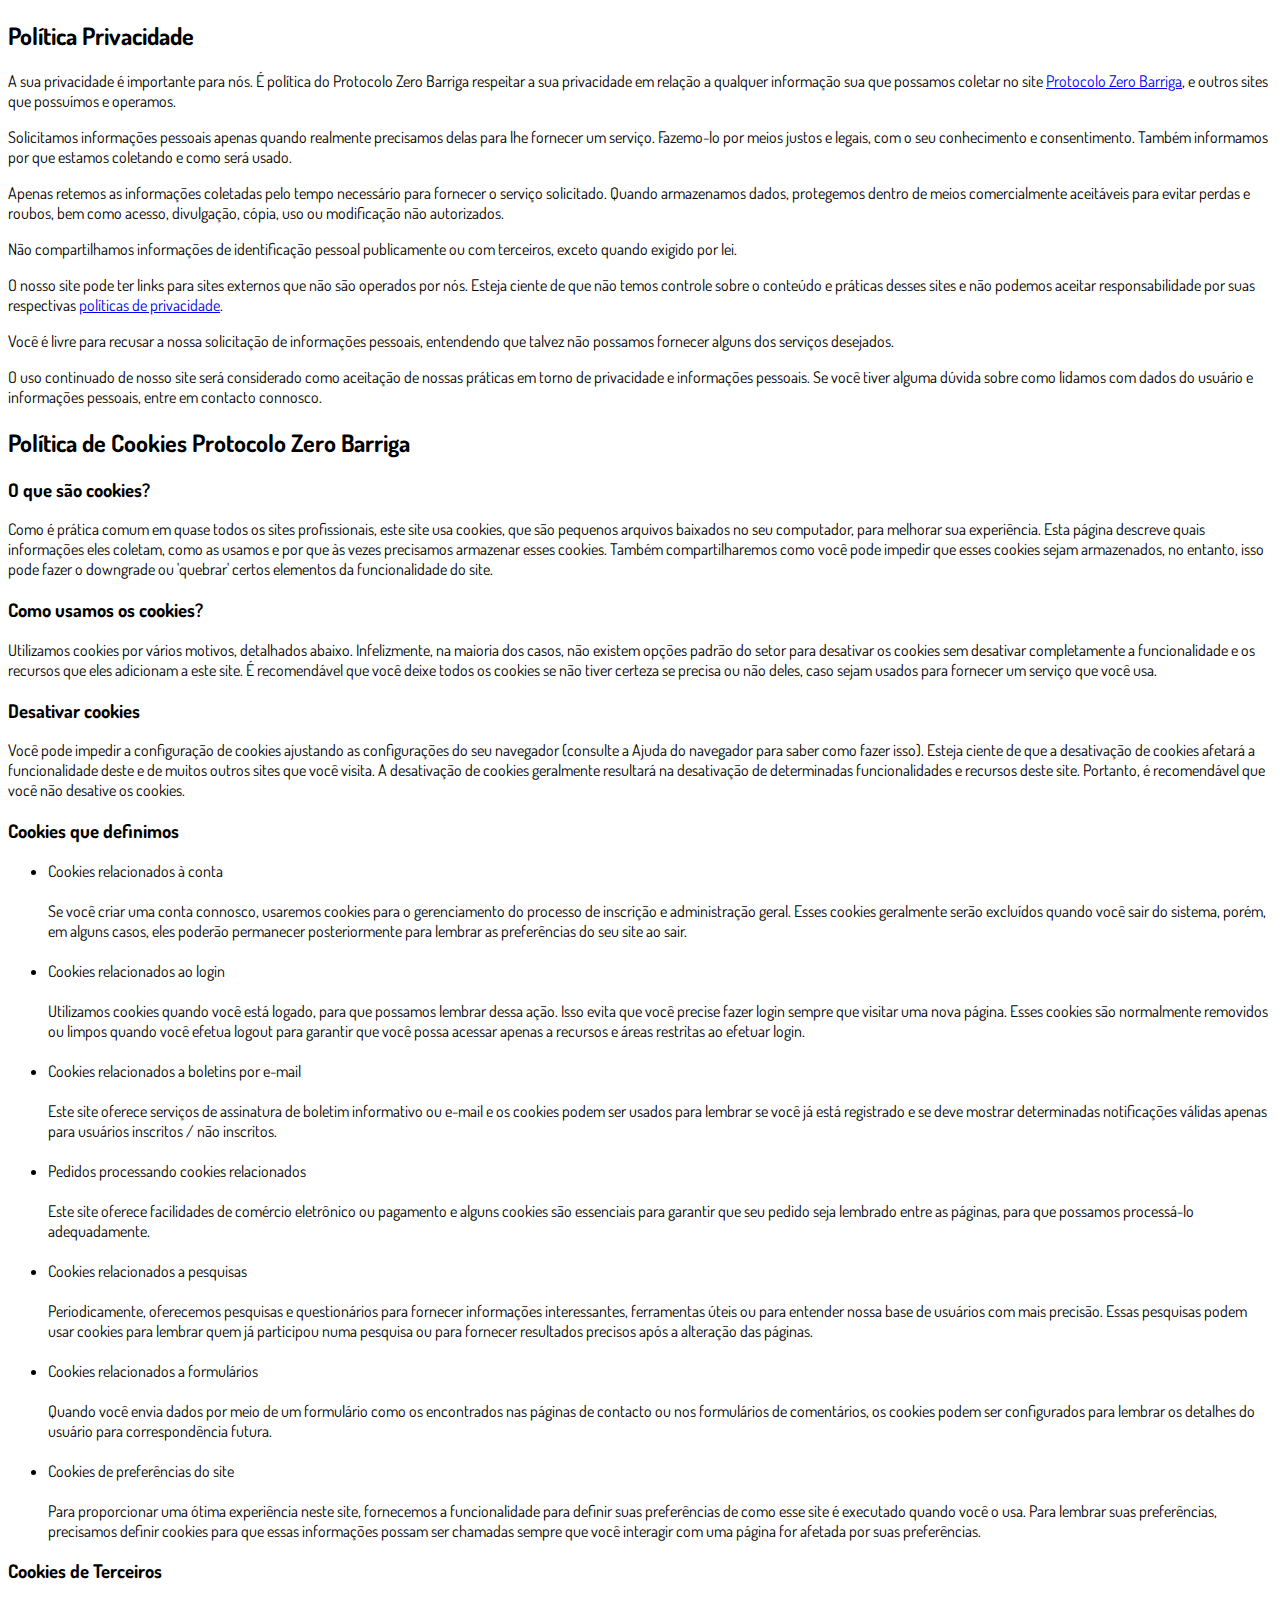
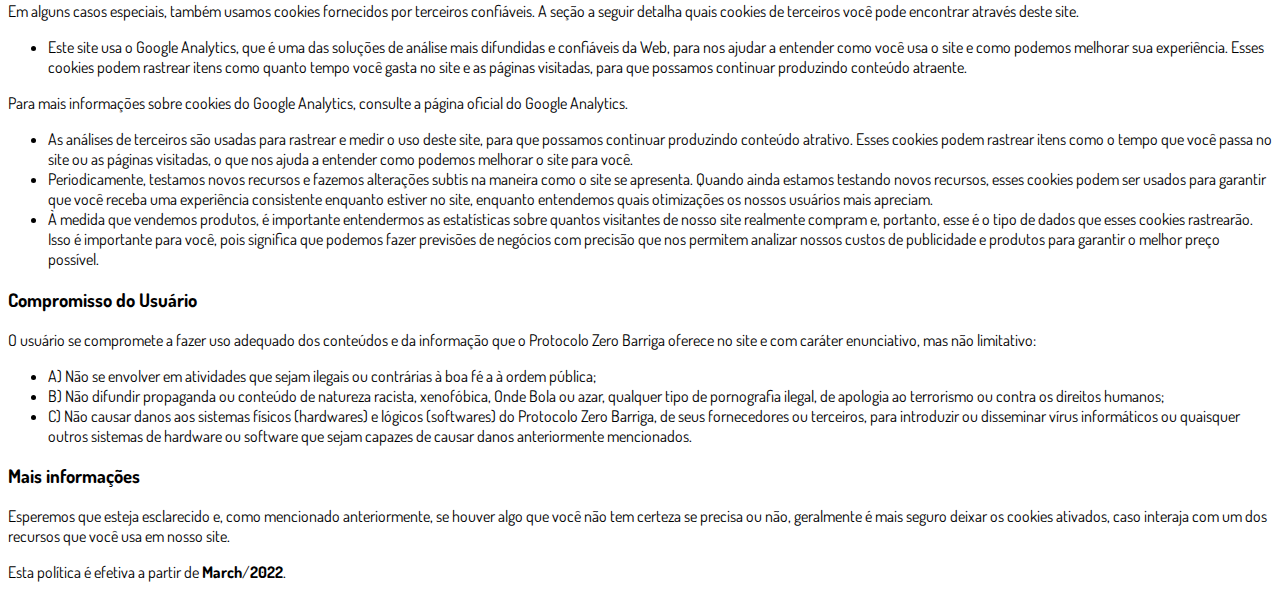
<file: privacidade.html>
<!DOCTYPE html>
<html lang="pt-br">
  <head>
    <meta charset="utf-8">
    <meta name="viewport" content="width=device-width, initial-scale=1, shrink-to-fit=no">

    <link rel="stylesheet" href="https://stackpath.bootstrapcdn.com/bootstrap/4.1.3/css/bootstrap.min.css" integrity="sha384-MCw98/SFnGE8fJT3GXwEOngsV7Zt27NXFoaoApmYm81iuXoPkFOJwJ8ERdknLPMO" crossorigin="anonymous">

    <link rel="preconnect" href="https://fonts.googleapis.com">
    <link rel="preconnect" href="https://fonts.gstatic.com" crossorigin>
    <link href="https://fonts.googleapis.com/css2?family=Dosis:wght@200;300;400;500;600;700;800&display=swap" rel="stylesheet">
    
    <!-- Ícone da Página -->
    <link rel="shortcut icon" type="image/jpg" href="./assets/img/favicon.png">

    <!-- Título da Página -->
    <title>Política de Privacidade | Protocolo Ereção De Ferro </title>
    
    <style type="text/css">
      body {
        font-family: 'Dosis', sans-serif;
      }
    </style>

  </head>
  <body>
    
    <div class="container py-5">
      <div class="row justify-content-center">
        <div class="col-lg-8">
          <h2>Política Privacidade</h2>                    <p>A sua privacidade é importante para nós. É política do Protocolo Zero Barriga respeitar a sua privacidade em relação a qualquer informação sua que possamos coletar no site <a href="#">Protocolo Zero Barriga</a>, e outros sites que possuímos e operamos.</p>                    <p>Solicitamos informações pessoais apenas quando realmente precisamos delas para lhe fornecer um serviço. Fazemo-lo por meios justos e legais, com o seu conhecimento e consentimento. Também informamos por que estamos coletando e como será usado.                    </p>                    <p>Apenas retemos as informações coletadas pelo tempo necessário para fornecer o serviço solicitado. Quando armazenamos dados, protegemos dentro de meios comercialmente aceitáveis ​​para evitar perdas e roubos, bem como acesso, divulgação, cópia, uso ou                        modificação não autorizados.</p>                    <p>Não compartilhamos informações de identificação pessoal publicamente ou com terceiros, exceto quando exigido por lei.</p>                    <p>O nosso site pode ter links para sites externos que não são operados por nós. Esteja ciente de que não temos controle sobre o conteúdo e práticas desses sites e não podemos aceitar responsabilidade por suas respectivas <a href='https://politicaprivacidade.com' target='_BLANK'>políticas de privacidade</a>.                    </p>                    <p>Você é livre para recusar a nossa solicitação de informações pessoais, entendendo que talvez não possamos fornecer alguns dos serviços desejados.</p>                    <p>O uso continuado de nosso site será considerado como aceitação de nossas práticas em torno de privacidade e informações pessoais. Se você tiver alguma dúvida sobre como lidamos com dados do usuário e informações pessoais, entre em contacto connosco.</p>                    <h2>Política de Cookies Protocolo Zero Barriga</h2>                    <h3>O que são cookies?</h3>                    <p>Como é prática comum em quase todos os sites profissionais, este site usa cookies, que são pequenos arquivos baixados no seu computador, para melhorar sua experiência. Esta página descreve quais informações eles coletam, como as usamos e por que às vezes                        precisamos armazenar esses cookies. Também compartilharemos como você pode impedir que esses cookies sejam armazenados, no entanto, isso pode fazer o downgrade ou 'quebrar' certos elementos da funcionalidade do site.</p>                    <h3>Como usamos os cookies?</h3>                    <p>Utilizamos cookies por vários motivos, detalhados abaixo. Infelizmente, na maioria dos casos, não existem opções padrão do setor para desativar os cookies sem desativar completamente a funcionalidade e os recursos que eles adicionam a este site. É recomendável                        que você deixe todos os cookies se não tiver certeza se precisa ou não deles, caso sejam usados ​​para fornecer um serviço que você usa.</p>                    <h3>Desativar cookies</h3>                    <p>Você pode impedir a configuração de cookies ajustando as configurações do seu navegador (consulte a Ajuda do navegador para saber como fazer isso). Esteja ciente de que a desativação de cookies afetará a funcionalidade deste e de muitos outros sites que                        você visita. A desativação de cookies geralmente resultará na desativação de determinadas funcionalidades e recursos deste site. Portanto, é recomendável que você não desative os cookies.</p>                    <h3>Cookies que definimos</h3>                    <ul>                        <li>                            Cookies relacionados à conta<br><br> Se você criar uma conta connosco, usaremos cookies para o gerenciamento do processo de inscrição e administração geral. Esses cookies geralmente serão excluídos quando você sair do sistema, porém, em alguns                            casos, eles poderão permanecer posteriormente para lembrar as preferências do seu site ao sair.<br><br>                        </li>                        <li>                            Cookies relacionados ao login<br><br> Utilizamos cookies quando você está logado, para que possamos lembrar dessa ação. Isso evita que você precise fazer login sempre que visitar uma nova página. Esses cookies são normalmente removidos ou limpos                            quando você efetua logout para garantir que você possa acessar apenas a recursos e áreas restritas ao efetuar login.<br><br>                        </li>                        <li>                            Cookies relacionados a boletins por e-mail<br><br> Este site oferece serviços de assinatura de boletim informativo ou e-mail e os cookies podem ser usados ​​para lembrar se você já está registrado e se deve mostrar determinadas notificações                            válidas apenas para usuários inscritos / não inscritos.<br><br>                        </li>                        <li>                            Pedidos processando cookies relacionados<br><br> Este site oferece facilidades de comércio eletrônico ou pagamento e alguns cookies são essenciais para garantir que seu pedido seja lembrado entre as páginas, para que possamos processá-lo adequadamente.<br><br>                        </li>                        <li>                            Cookies relacionados a pesquisas<br><br> Periodicamente, oferecemos pesquisas e questionários para fornecer informações interessantes, ferramentas úteis ou para entender nossa base de usuários com mais precisão. Essas pesquisas podem usar cookies                            para lembrar quem já participou numa pesquisa ou para fornecer resultados precisos após a alteração das páginas.<br><br>                        </li>                        <li>                            Cookies relacionados a formulários<br><br> Quando você envia dados por meio de um formulário como os encontrados nas páginas de contacto ou nos formulários de comentários, os cookies podem ser configurados para lembrar os detalhes do usuário                            para correspondência futura.<br><br>                        </li>                        <li>                            Cookies de preferências do site<br><br> Para proporcionar uma ótima experiência neste site, fornecemos a funcionalidade para definir suas preferências de como esse site é executado quando você o usa. Para lembrar suas preferências, precisamos                            definir cookies para que essas informações possam ser chamadas sempre que você interagir com uma página for afetada por suas preferências.<br>                        </li>                    </ul>                    <h3>Cookies de Terceiros</h3>                    <p>Em alguns casos especiais, também usamos cookies fornecidos por terceiros confiáveis. A seção a seguir detalha quais cookies de terceiros você pode encontrar através deste site.</p>                    <ul>                        <li>                            Este site usa o Google Analytics, que é uma das soluções de análise mais difundidas e confiáveis ​​da Web, para nos ajudar a entender como você usa o site e como podemos melhorar sua experiência. Esses cookies podem rastrear itens como quanto tempo                            você gasta no site e as páginas visitadas, para que possamos continuar produzindo conteúdo atraente.                        </li>                    </ul>                    <p>Para mais informações sobre cookies do Google Analytics, consulte a página oficial do Google Analytics.</p>                    <ul>                        <li>                            As análises de terceiros são usadas para rastrear e medir o uso deste site, para que possamos continuar produzindo conteúdo atrativo. Esses cookies podem rastrear itens como o tempo que você passa no site ou as páginas visitadas, o que nos ajuda a entender                            como podemos melhorar o site para você.</li>                        <li>                            Periodicamente, testamos novos recursos e fazemos alterações subtis na maneira como o site se apresenta. Quando ainda estamos testando novos recursos, esses cookies podem ser usados ​​para garantir que você receba uma experiência consistente enquanto                            estiver no site, enquanto entendemos quais otimizações os nossos usuários mais apreciam.</li>                        <li>                            À medida que vendemos produtos, é importante entendermos as estatísticas sobre quantos visitantes de nosso site realmente compram e, portanto, esse é o tipo de dados que esses cookies rastrearão. Isso é importante para você, pois significa que podemos                            fazer previsões de negócios com precisão que nos permitem analizar nossos custos de publicidade e produtos para garantir o melhor preço possível.</li>                                            </ul>                    <h3>Compromisso do Usuário</h3>                                <p>O usuário se compromete a fazer uso adequado dos conteúdos e da informação que o Protocolo Zero Barriga oferece no site e com caráter enunciativo, mas não limitativo:</p>                                        <ul>                        <li>A) Não se envolver em atividades que sejam ilegais ou contrárias à boa fé a à ordem pública;</li>                        <li>B) Não difundir propaganda ou conteúdo de natureza racista, xenofóbica, <a style='color: inherit !important; text-decoration:none !important;' href='https://ondeapostar.pt/onde-da-a-bola/'>Onde Bola</a> ou azar, qualquer tipo de pornografia ilegal, de apologia ao terrorismo ou contra os direitos humanos;</li>                        <li>C) Não causar danos aos sistemas físicos (hardwares) e lógicos (softwares) do Protocolo Zero Barriga, de seus fornecedores ou terceiros, para introduzir ou disseminar vírus informáticos ou quaisquer outros sistemas de hardware ou software que sejam capazes de causar danos anteriormente mencionados.</li>                    </ul>                                        <h3>Mais informações</h3>                    <p>Esperemos que esteja esclarecido e, como mencionado anteriormente, se houver algo que você não tem certeza se precisa ou não, geralmente é mais seguro deixar os cookies ativados, caso interaja com um dos recursos que você usa em nosso site.</p>                    <p>Esta política é efetiva a partir de <strong>March</strong>/<strong>2022</strong>.</p>
        </div>
      </div>
    </div>

    <script src="https://code.jquery.com/jquery-3.3.1.slim.min.js" integrity="sha384-q8i/X+965DzO0rT7abK41JStQIAqVgRVzpbzo5smXKp4YfRvH+8abtTE1Pi6jizo" crossorigin="anonymous"></script>
    <script src="https://cdnjs.cloudflare.com/ajax/libs/popper.js/1.14.3/umd/popper.min.js" integrity="sha384-ZMP7rVo3mIykV+2+9J3UJ46jBk0WLaUAdn689aCwoqbBJiSnjAK/l8WvCWPIPm49" crossorigin="anonymous"></script>
    <script src="https://stackpath.bootstrapcdn.com/bootstrap/4.1.3/js/bootstrap.min.js" integrity="sha384-ChfqqxuZUCnJSK3+MXmPNIyE6ZbWh2IMqE241rYiqJxyMiZ6OW/JmZQ5stwEULTy" crossorigin="anonymous"></script>
  </body>
</html>
</file>
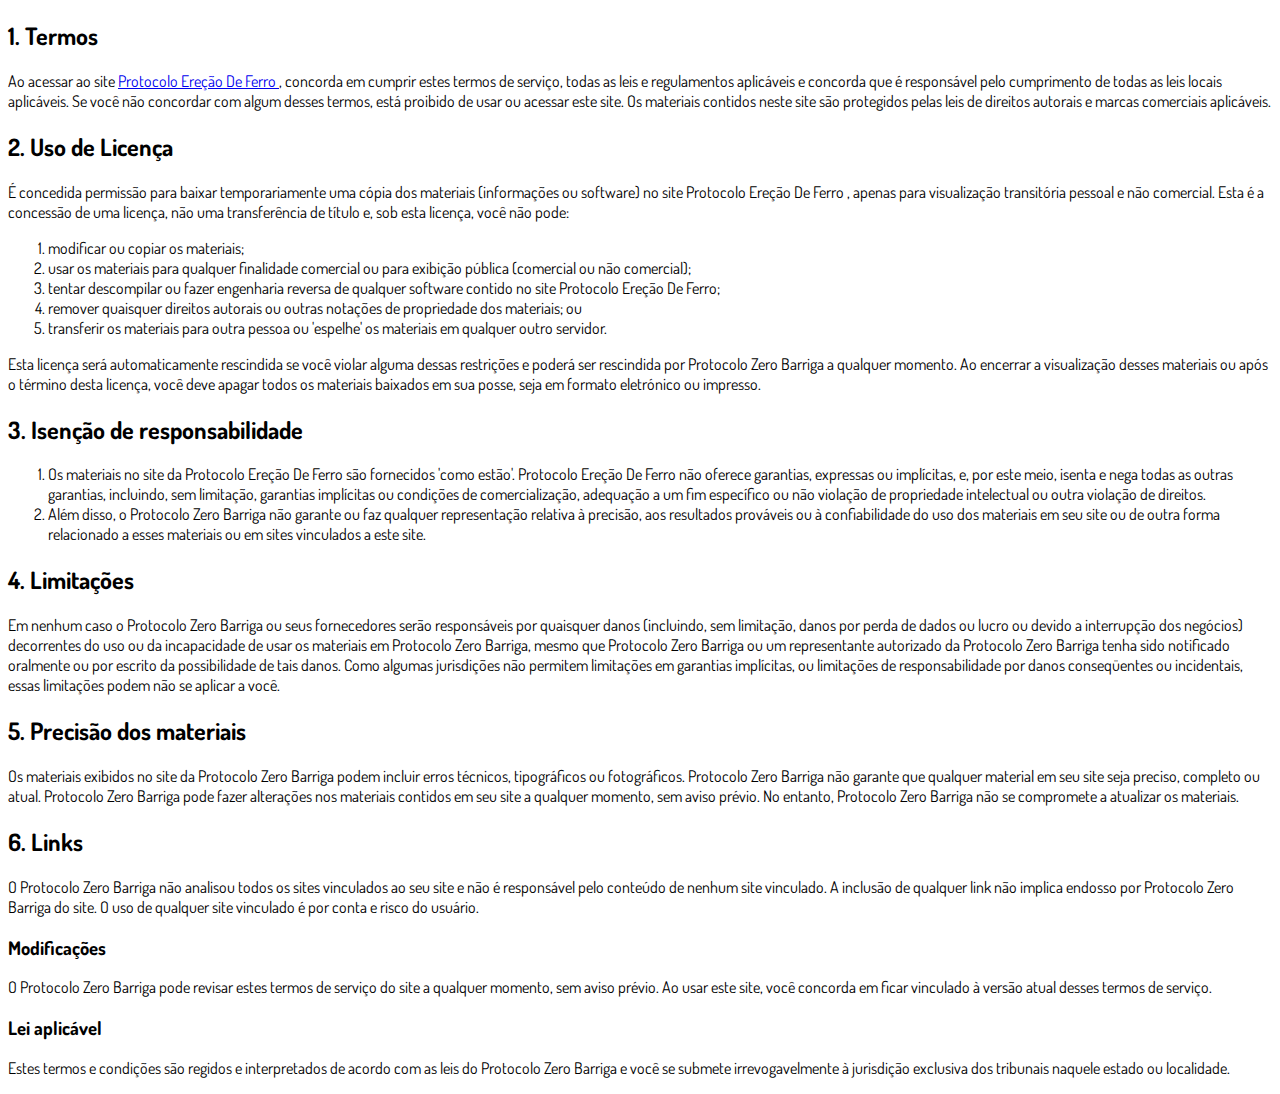
<file: termos.html>
<!DOCTYPE html>
<html lang="pt-br">
  <head>
    <meta charset="utf-8">
    <meta name="viewport" content="width=device-width, initial-scale=1, shrink-to-fit=no">

    <link rel="stylesheet" href="https://stackpath.bootstrapcdn.com/bootstrap/4.1.3/css/bootstrap.min.css" integrity="sha384-MCw98/SFnGE8fJT3GXwEOngsV7Zt27NXFoaoApmYm81iuXoPkFOJwJ8ERdknLPMO" crossorigin="anonymous">

    <link rel="preconnect" href="https://fonts.googleapis.com">
    <link rel="preconnect" href="https://fonts.gstatic.com" crossorigin>
    <link href="https://fonts.googleapis.com/css2?family=Dosis:wght@200;300;400;500;600;700;800&display=swap" rel="stylesheet">
    
    <!-- Ícone da Página -->
    <link rel="shortcut icon" type="image/jpg" href="./assets/img/favicon.png">

    <!-- Título da Página -->
    <title>Termos de Uso | Protocolo Zero Barriga</title>
    
    <style type="text/css">
      body {
        font-family: 'Dosis', sans-serif;
      }
    </style>

  </head>
  <body>
    
    <div class="container py-5">
      <div class="row justify-content-center">
        <div class="col-lg-8">
          <h2>1. Termos</h2>            <p>Ao acessar ao site <a href='#'>Protocolo Ereção De Ferro </a>, concorda em cumprir estes termos de serviço, todas as leis e regulamentos aplicáveis ​​e concorda que é responsável pelo cumprimento de todas as leis locais aplicáveis. Se você não concordar com algum                desses termos, está proibido de usar ou acessar este site. Os materiais contidos neste site são protegidos pelas leis de direitos autorais e marcas comerciais aplicáveis.</p>            <h2>2. Uso de Licença</h2>            <p>É concedida permissão para baixar temporariamente uma cópia dos materiais (informações ou software) no site Protocolo Ereção De Ferro , apenas para visualização transitória pessoal e não comercial. Esta é a concessão de uma licença, não uma transferência de título e,                sob esta licença, você não pode: </p>            <ol>            <li>modificar ou copiar os materiais;  </li>            <li>usar os materiais para qualquer finalidade comercial ou para exibição pública (comercial ou não comercial);  </li>            <li>tentar descompilar ou fazer engenharia reversa de qualquer software contido no site Protocolo Ereção De Ferro;  </li>            <li>remover quaisquer direitos autorais ou outras notações de propriedade dos materiais; ou  </li>            <li>transferir os materiais para outra pessoa ou 'espelhe' os materiais em qualquer outro servidor.</li>            </ol>            <p>Esta licença será automaticamente rescindida se você violar alguma dessas restrições e poderá ser rescindida por Protocolo Zero Barriga a qualquer momento. Ao encerrar a visualização desses materiais ou após o término desta licença, você deve apagar todos os materiais                baixados em sua posse, seja em formato eletrónico ou impresso.</p>            <h2>3. Isenção de responsabilidade</h2>            <ol>            <li>Os materiais no site da Protocolo Ereção De Ferro são fornecidos 'como estão'. Protocolo Ereção De Ferro não oferece garantias, expressas ou implícitas, e, por este meio, isenta e nega todas as outras garantias, incluindo, sem limitação, garantias implícitas ou condições de comercialização,            adequação a um fim específico ou não violação de propriedade intelectual ou outra violação de direitos. </li>            <li>Além disso, o Protocolo Zero Barriga não garante ou faz qualquer representação relativa à precisão, aos resultados prováveis ​​ou à confiabilidade do uso dos            materiais em seu site ou de outra forma relacionado a esses materiais ou em sites vinculados a este site.</li>            </ol>            <h2>4. Limitações</h2>            <p>Em nenhum caso o Protocolo Zero Barriga ou seus fornecedores serão responsáveis ​​por quaisquer danos (incluindo, sem limitação, danos por perda de dados ou lucro ou devido a interrupção dos negócios) decorrentes do uso ou da incapacidade de usar os materiais em Protocolo Zero Barriga,                mesmo que Protocolo Zero Barriga ou um representante autorizado da Protocolo Zero Barriga tenha sido notificado oralmente ou por escrito da possibilidade de tais danos. Como algumas jurisdições não permitem limitações em garantias implícitas, ou limitações de responsabilidade                por danos conseqüentes ou incidentais, essas limitações podem não se aplicar a você.</p>            <h2>5. Precisão dos materiais</h2>            <p>Os materiais exibidos no site da Protocolo Zero Barriga podem incluir erros técnicos, tipográficos ou fotográficos. Protocolo Zero Barriga não garante que qualquer material em seu site seja preciso, completo ou atual. Protocolo Zero Barriga pode fazer alterações nos materiais contidos em seu                site a qualquer momento, sem aviso prévio. No entanto, Protocolo Zero Barriga não se compromete a atualizar os materiais.</p>            <h2>6. Links</h2>            <p>O Protocolo Zero Barriga não analisou todos os sites vinculados ao seu site e não é responsável pelo conteúdo de nenhum site vinculado. A inclusão de qualquer link não implica endosso por Protocolo Zero Barriga do site. O uso de qualquer site vinculado é por conta e risco do usuário.</p>            </p>            <h3>Modificações</h3>            <p>O Protocolo Zero Barriga pode revisar estes termos de serviço do site a qualquer momento, sem aviso prévio. Ao usar este site, você concorda em ficar vinculado à versão atual desses termos de serviço.</p>            <h3>Lei aplicável</h3>            <p>Estes termos e condições são regidos e interpretados de acordo com as leis do Protocolo Zero Barriga e você se submete irrevogavelmente à jurisdição exclusiva dos tribunais naquele estado ou localidade.</p>
        </div>
      </div>
    </div>

    <script src="https://code.jquery.com/jquery-3.3.1.slim.min.js" integrity="sha384-q8i/X+965DzO0rT7abK41JStQIAqVgRVzpbzo5smXKp4YfRvH+8abtTE1Pi6jizo" crossorigin="anonymous"></script>
    <script src="https://cdnjs.cloudflare.com/ajax/libs/popper.js/1.14.3/umd/popper.min.js" integrity="sha384-ZMP7rVo3mIykV+2+9J3UJ46jBk0WLaUAdn689aCwoqbBJiSnjAK/l8WvCWPIPm49" crossorigin="anonymous"></script>
    <script src="https://stackpath.bootstrapcdn.com/bootstrap/4.1.3/js/bootstrap.min.js" integrity="sha384-ChfqqxuZUCnJSK3+MXmPNIyE6ZbWh2IMqE241rYiqJxyMiZ6OW/JmZQ5stwEULTy" crossorigin="anonymous"></script>
  </body>
</html>
</file>
